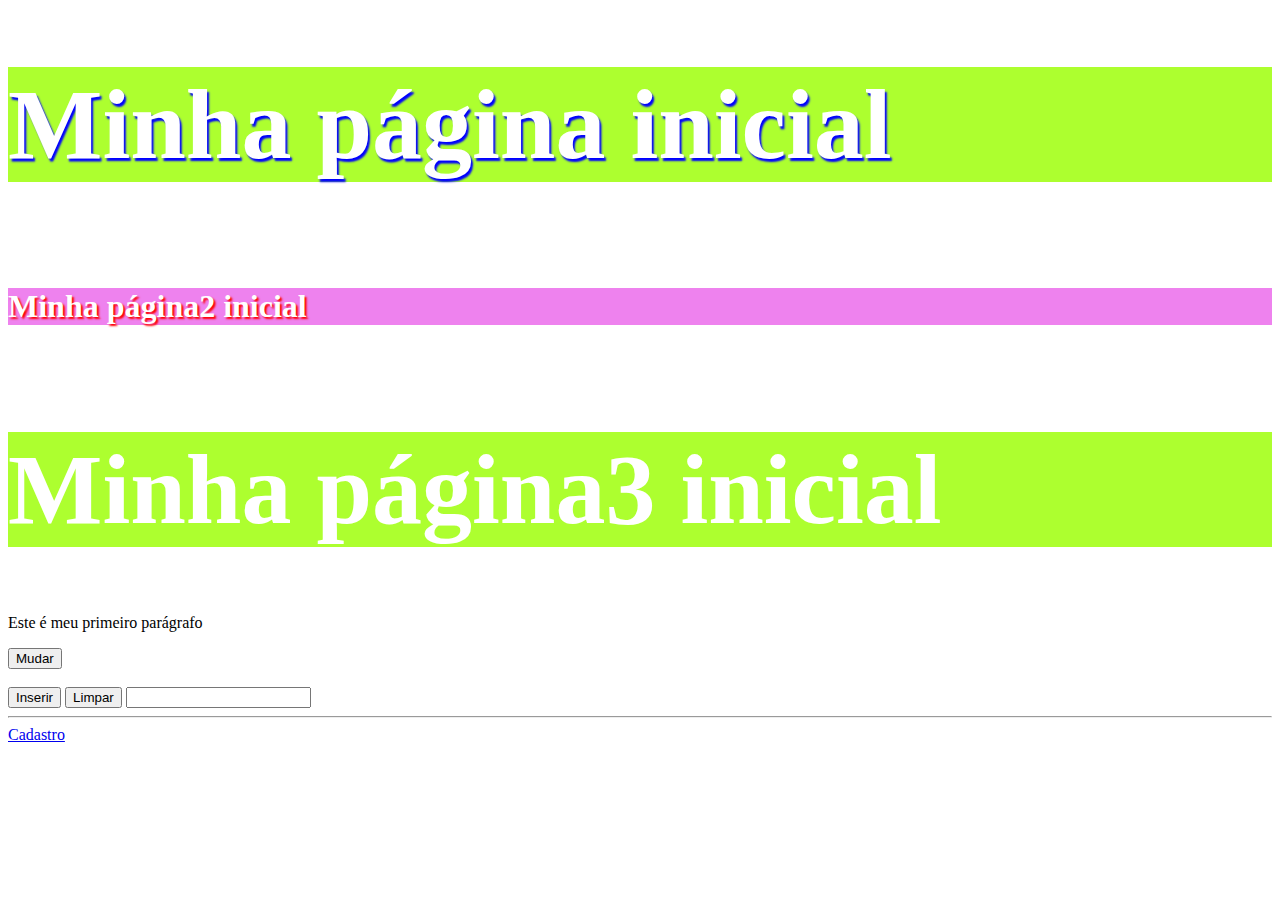
<file: index.html>
<!DOCTYPE html>
<html lang="en">

<head>
    <meta charset="UTF-8">
    <meta name="viewport" content="width=device-width, initial-scale=1.0">
    <title>Aulas HTML</title>
    <link rel="stylesheet" href="./css/index.css">
    <style>
        /* #bloco {
color: blue;
text-shadow: 2px 2px 2px red;
}

.bloco {
background-color: green;
color: white !important;
}

.tamFonte {
font-size: 22px;
} */
    </style>
</head>

<body>
    <!-- atributo inline -->
    <h1 class="bloco tamFonte" style="color: red; text-shadow: 2px 3px 2px blue;"> Minha página inicial</h1>
    <!-- atributo em bloco -->
    <br>
    <h1 class="bloco" id="bloco">Minha página2 inicial</h1>
    <br>
    <h1 id="titulo" class="bloco tamFonte">Minha página3 inicial</h1>
    <p id="mudaTexto">Este é meu primeiro parágrafo</p>
    <button onclick="mudarTexto()">Mudar</button><br><br>
    <button onclick="inserirTexto()">Inserir</button>
    <button onclick="limparTexto()">Limpar</button>
    <input type="text" name="texto" id="campo"> 
    <hr>
    <a href="cadstro.html">Cadastro</a>

</body>

<script>

    function mudarTexto() {

        var txt = document.getElementById('titulo').innerHTML
        console.log(txt)
        document.getElementById('mudaTexto').innerHTML = txt
        document.getElementById('mudaTexto').style.color = "red"
    }

    function inserirTexto() {

        var texto = "Ladson Leno"
        document.getElementById('campo').value = texto
    }

    function limparTexto() {
        document.getElementById('campo').value = ' '
    }

</script>

</html>
</file>
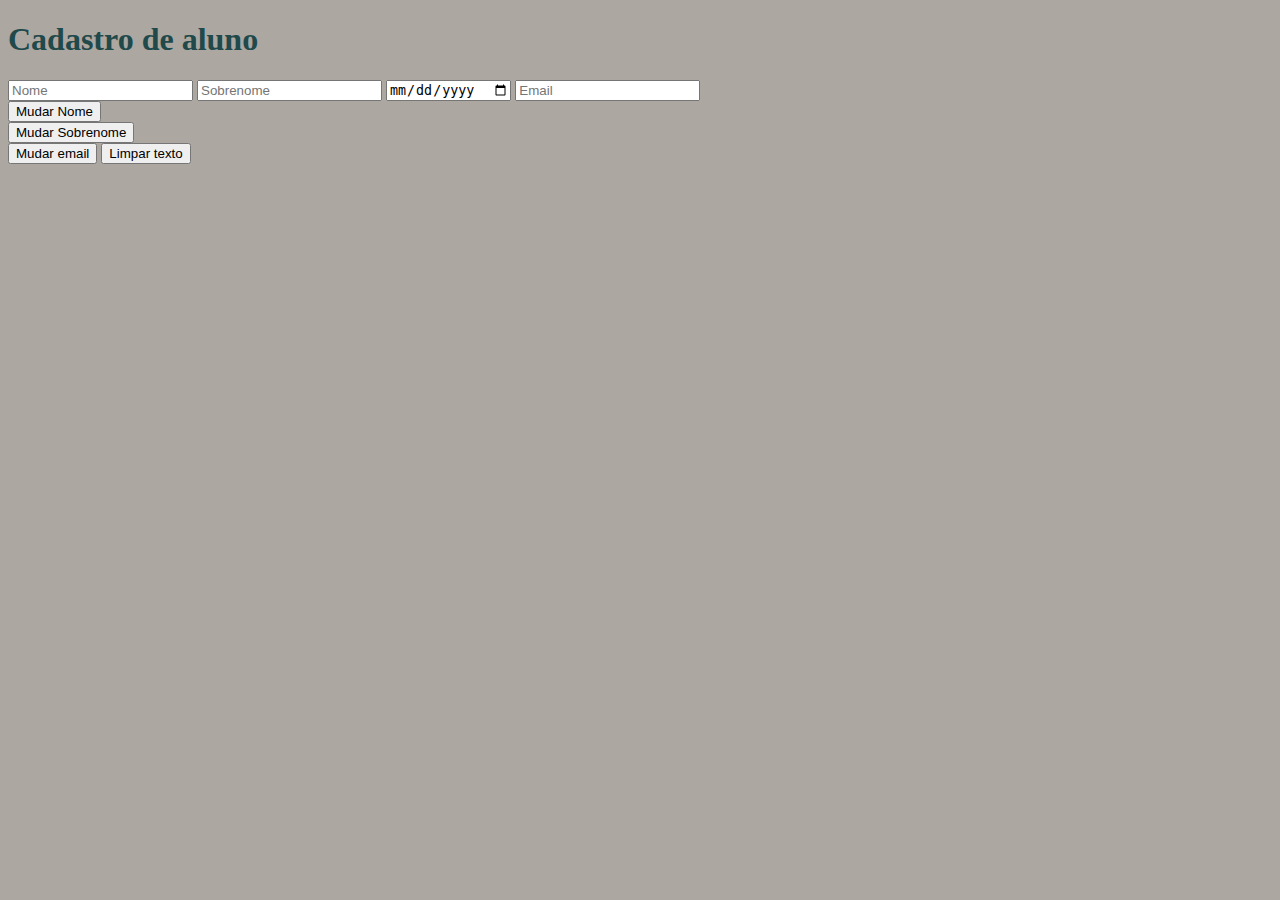
<file: cadastro.html>
<!DOCTYPE html>
<html lang="en">

<head>
    <meta charset="UTF-8">
    <meta name="viewport" content="width=device-width, initial-scale=1.0">
    <title>Cadastro</title>
    <style>
        body {
            background-color: rgb(172, 167, 161);
            color: rgb(31, 73, 75);
        }
    </style>
</head>

<body>
    <h1>Cadastro de aluno</h1>
    <input type="text" placeholder="Nome" name="Nome" id="nome">
    <input type="text" placeholder="Sobrenome" name="sobrenome" id="sobrenome">
    <input type="date" placeholder="data" name="data" id="data">
    <input type="email" placeholder="Email" name="email" id="email">



    <br>
    <button onclick="mudarNome()">Mudar Nome</button>
    <br>
    <button onclick="mudarSobrenome()">Mudar Sobrenome</button>
    <br>
    <button onclick="mudarEmail()">Mudar email</button>

    <button onclick="limparTexto()">Limpar texto</button>

</body>
<script>

    function mudarNome() {
        document.getElementById("nome").value = "Ladson"
    }
    function mudarSobrenome() {
        document.getElementById("sobrenome").value = "Leno"
    }
    function mudarEmail() {
        document.getElementById("email").value = "Emailss"
    }
    function limparTexto() {
        document.getElementById("nome").value = ""
        document.getElementById("sobrenome").value = ""
        document.getElementById("email").value = ""
    }



</script>

</html>
</file>
<file: css/index.css>
#bloco {
    color: darkblue;
    background-color: violet;
    text-shadow: 2px 2px 2px red;
}

.bloco {
    background-color: greenyellow;
    color: white !important;
}

 .tamFonte {
     font-size: 100px;
 }
</file>
